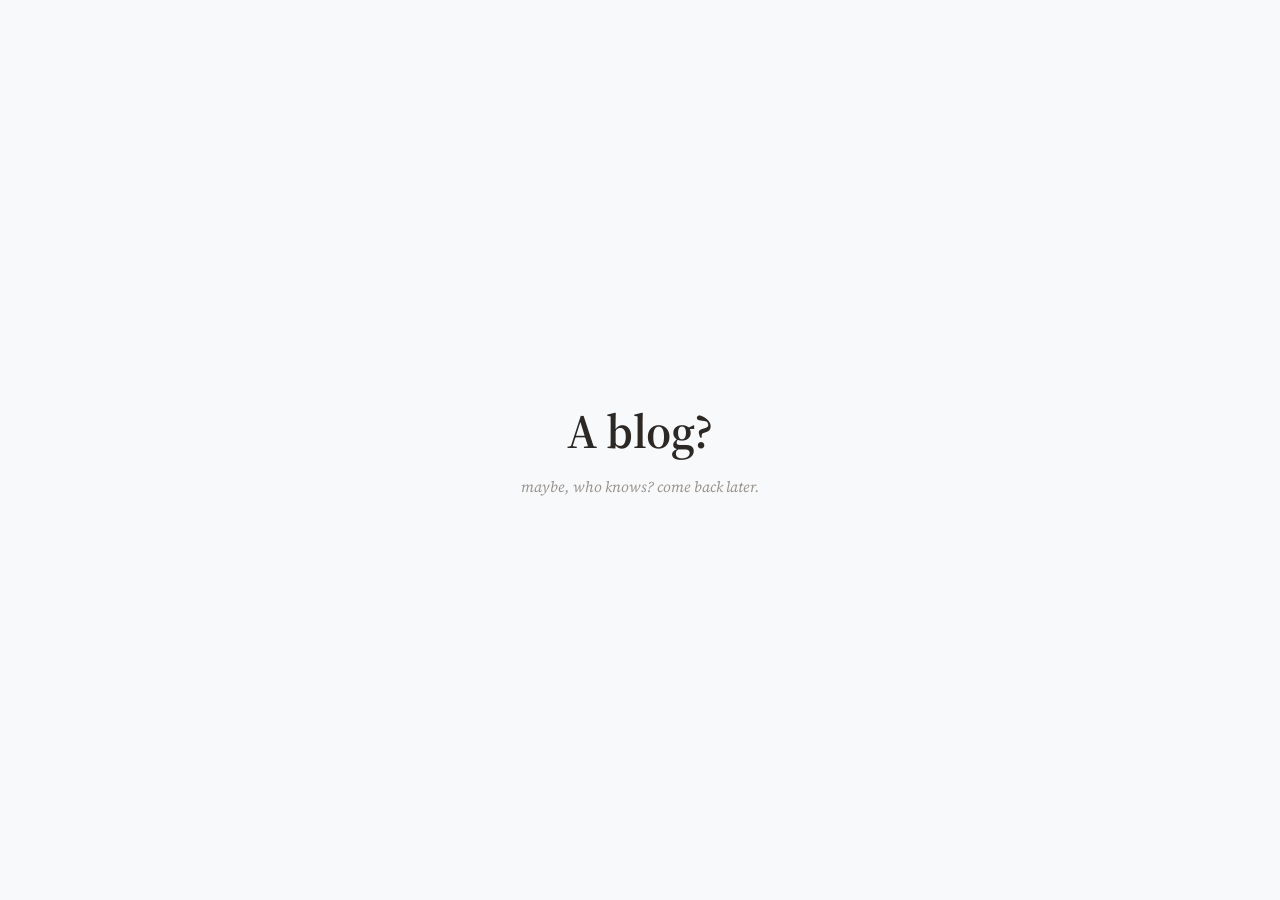
<file: index.html>
<!DOCTYPE 
SHA=$(gh 
CONTENT=$(echo ad>
  <meta charset="utf-8" />
  <meta name="viewport" content="width=device-width" />
  <meta name="robots" content="noindex, nofollow" />
  <title>Principle of Explosion</title>
  <link rel="icon" type="image/svg+xml" href="/favicon.svg" />
  <link rel="preconnect" href="https://fonts.googleapis.com" />
  <link rel="preconnect" href="https://fonts.gstatic.com" crossorigin />
  <link href="https://fonts.googleapis.com/css2?family=Source+Serif+4:ital,opsz,wght@0,8..60,400;0,8..60,600;1,8..60,400&display=swap" rel="stylesheet" />
  <style>
    * { margin: 0; padding: 0; box-sizing: border-box; }
    body {
      font-family: "Source Serif 4", Georgia, serif;
      background: #f8f9fb;
      color: #2c2825;
      display: flex;
      align-items: center;
      justify-content: center;
      min-height: 100vh;
      -webkit-font-smoothing: antialiased;
      transition: background 0.3s ease, color 0.3s ease;
    }
    .center {
      text-align: center;
      display: flex;
      flex-direction: column;
      gap: 16px;
    }
    h1 {
      font-size: 48px;
      font-weight: 600;
      letter-spacing: -0.01em;
      line-height: 1.2;
    }
    p {
      font-size: 15px;
      color: #9a938c;
      font-style: italic;
    }
    @media (prefers-color-scheme: dark) {
      body {
        background: #1c1b1a;
        color: #e8e4df;
      }
      p {
        color: #636058;
      }
    }
  </style>
</head>
<body>
  <div class="center">
    <h1>A blog?</h1>
    <p>maybe, who knows? come back later.</p>
  </div>
</body>
</html>
</file>
